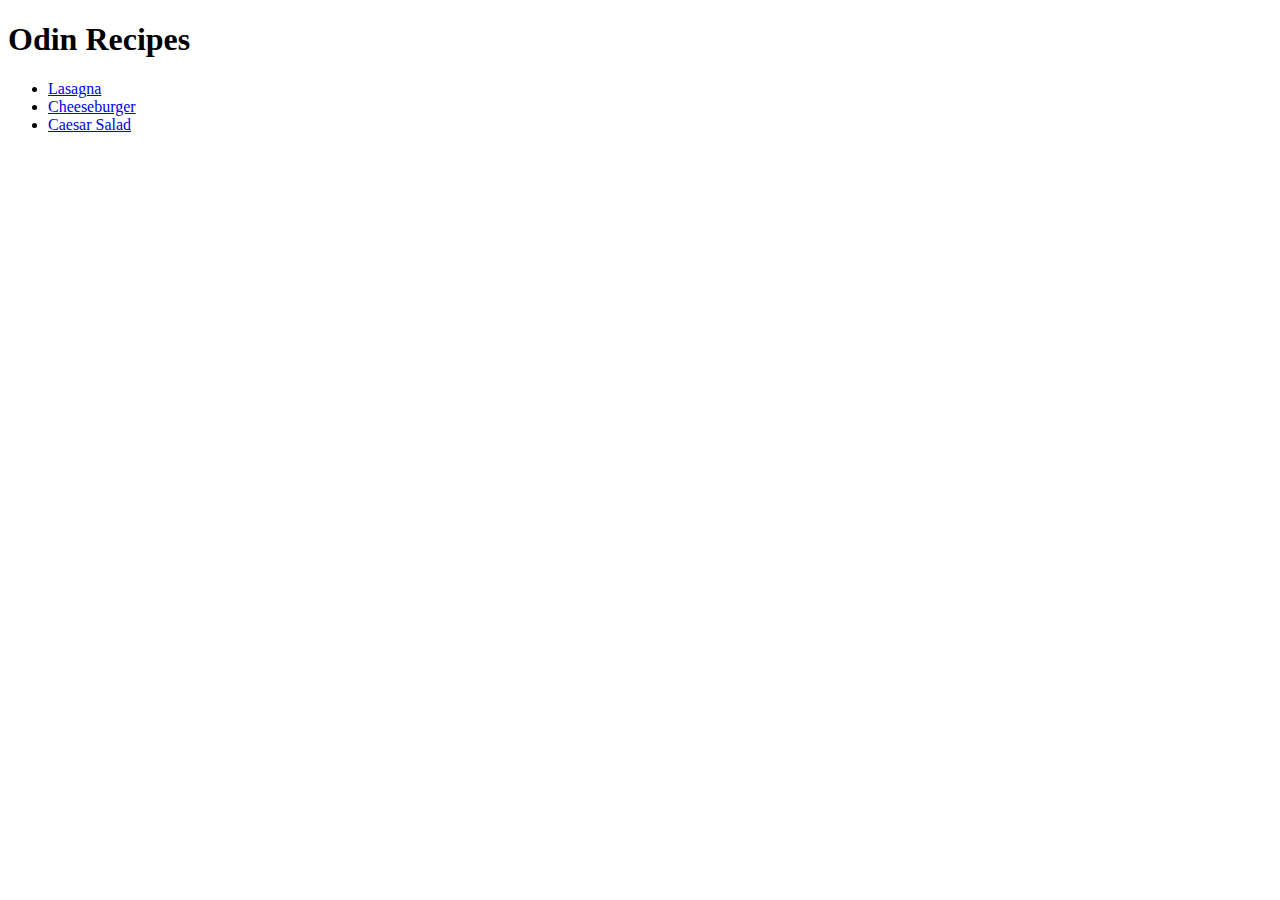
<file: index.html>
<!DOCTYPE html>
<html lang="en">
<head>
    <meta charset="UTF-8">
    <meta name="viewport" content="width=device-width, initial-scale=1.0">
    <title>Odin Recipes Project</title>
</head>
<body>
    <h1>Odin Recipes</h1>
    <ul>
        <li><a href="recipes/lasagna.html">Lasagna</a></li>
        <li><a href="recipes/cheeseburger.html">Cheeseburger</a></li>
        <li><a href="recipes/caesarsalad.html">Caesar Salad</a></li>
    </ul>
</body>
</html>
</file>
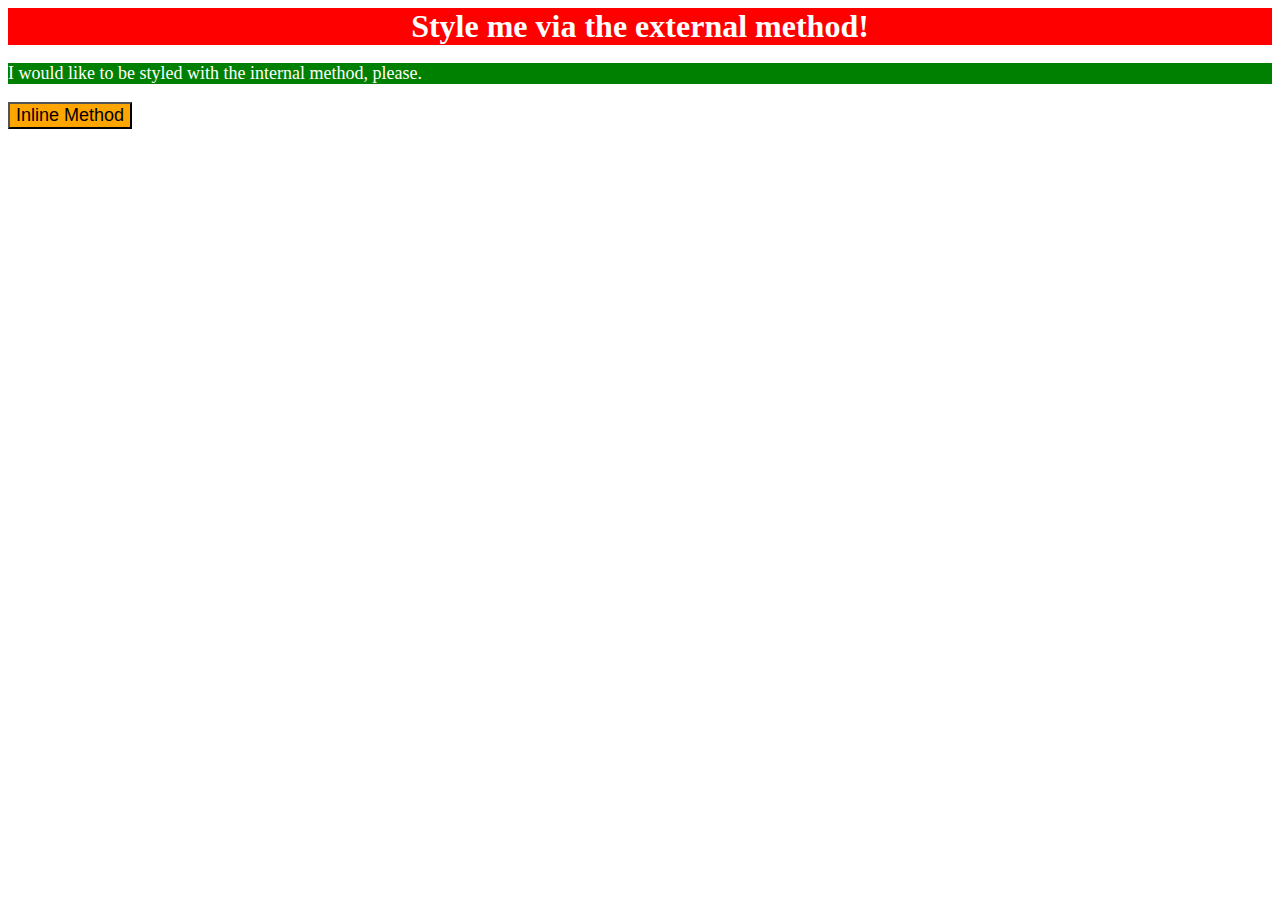
<file: CSS-Exercises/foundations/01-css-methods/index.html>
<!DOCTYPE html>
<html lang = "en">
<html>
	<head>
		<style>
			p {
				background-color: green;
				color:white;
				font-size:18px;
			}
		</style>
		<link rel="stylesheet" href="style.css" type="text/css">
		<title>01 CSS Methods</title>
	</head>
	
	<body>
		<div>Style me via the external method!</div>
		<p>
		I would like to be styled with the internal method, please.
		</p>
		<button style="background-color: orange; font-size: 18px">Inline Method</button>
	
	



	</body>
</html>
</file>
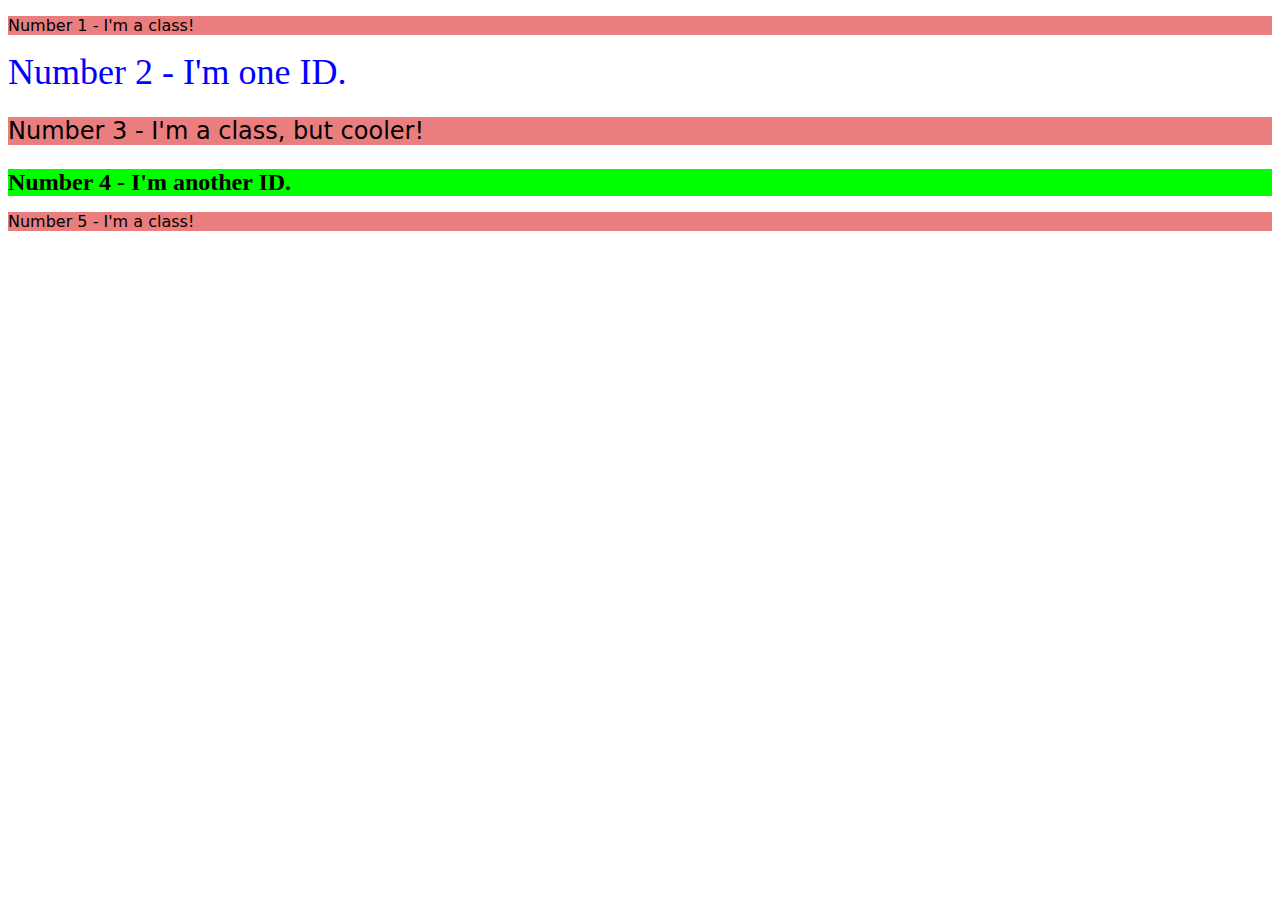
<file: CSS-Exercises/foundations/02-class-id-selectors/index.html>
<!DOCTYPE html>
<html lang="en">
  <head>
    <meta charset="UTF-8">
    <meta http-equiv="X-UA-Compatible" content="IE=edge">
    <meta name="viewport" content="width=device-width, initial-scale=1.0">
    <title>Class and ID Selectors</title>
    <link rel="stylesheet" href="style.css">
  </head>
  <body>
    <p class="odd">Number 1 - I'm a class!</p>
    <div id="second">Number 2 - I'm one ID.</div>
    <p class="odd three">Number 3 - I'm a class, but cooler!</p>
    <div id="fourth">Number 4 - I'm another ID.</div>
    <p class="odd">Number 5 - I'm a class!</p>
  </body>
</html>
</file>
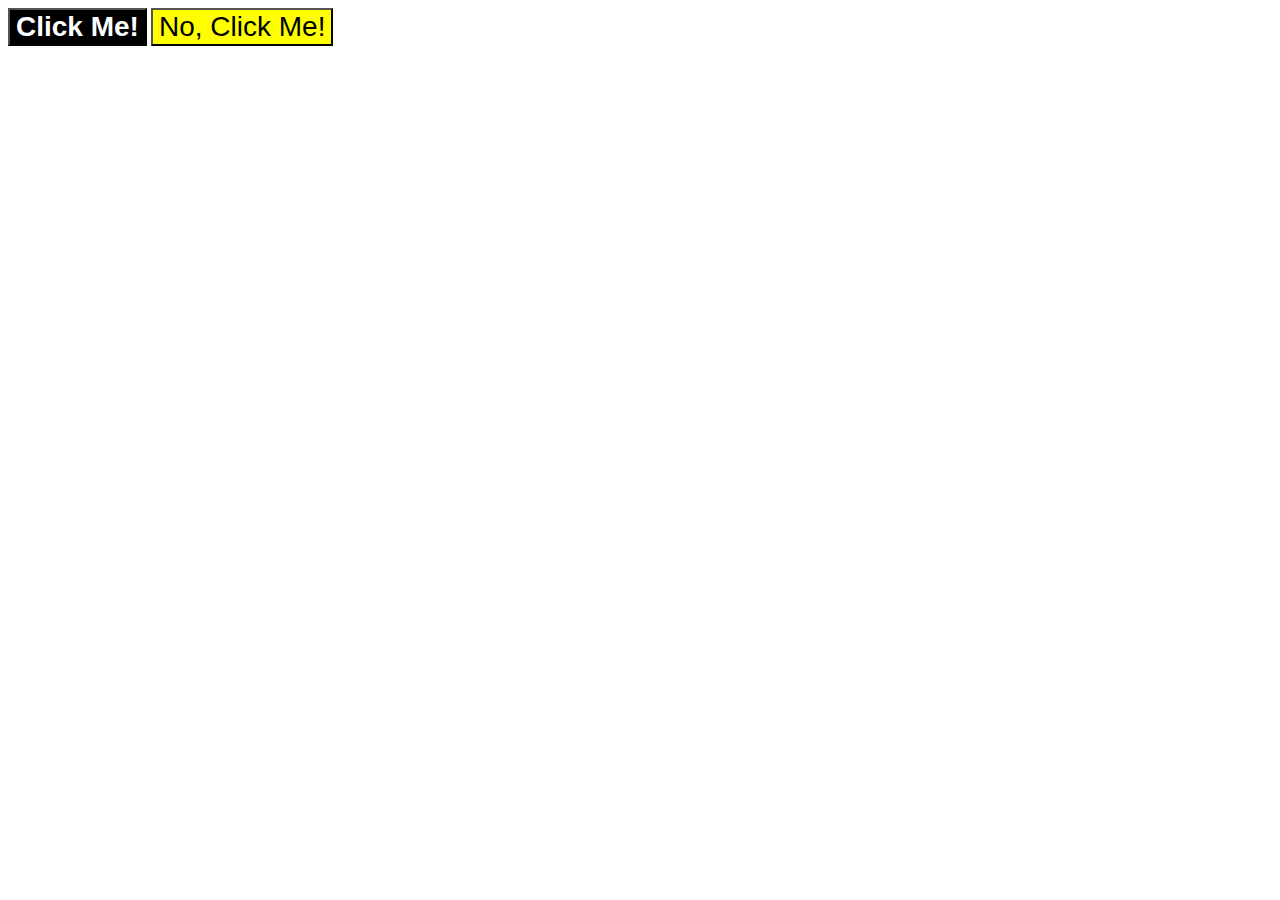
<file: CSS-Exercises/foundations/03-grouping-selectors/index.html>
<!DOCTYPE html>
<html lang="en">
  <head>
    <meta charset="UTF-8">
    <meta http-equiv="X-UA-Compatible" content="IE=edge">
    <meta name="viewport" content="width=device-width, initial-scale=1.0">
    <title>Grouping Selectors</title>
    <link rel="stylesheet" href="style.css">
  </head>
  <body>
    <button class="bb">Click Me!</button>
    <button class="yb">No, Click Me!</button>
  </body>
</html>
</file>
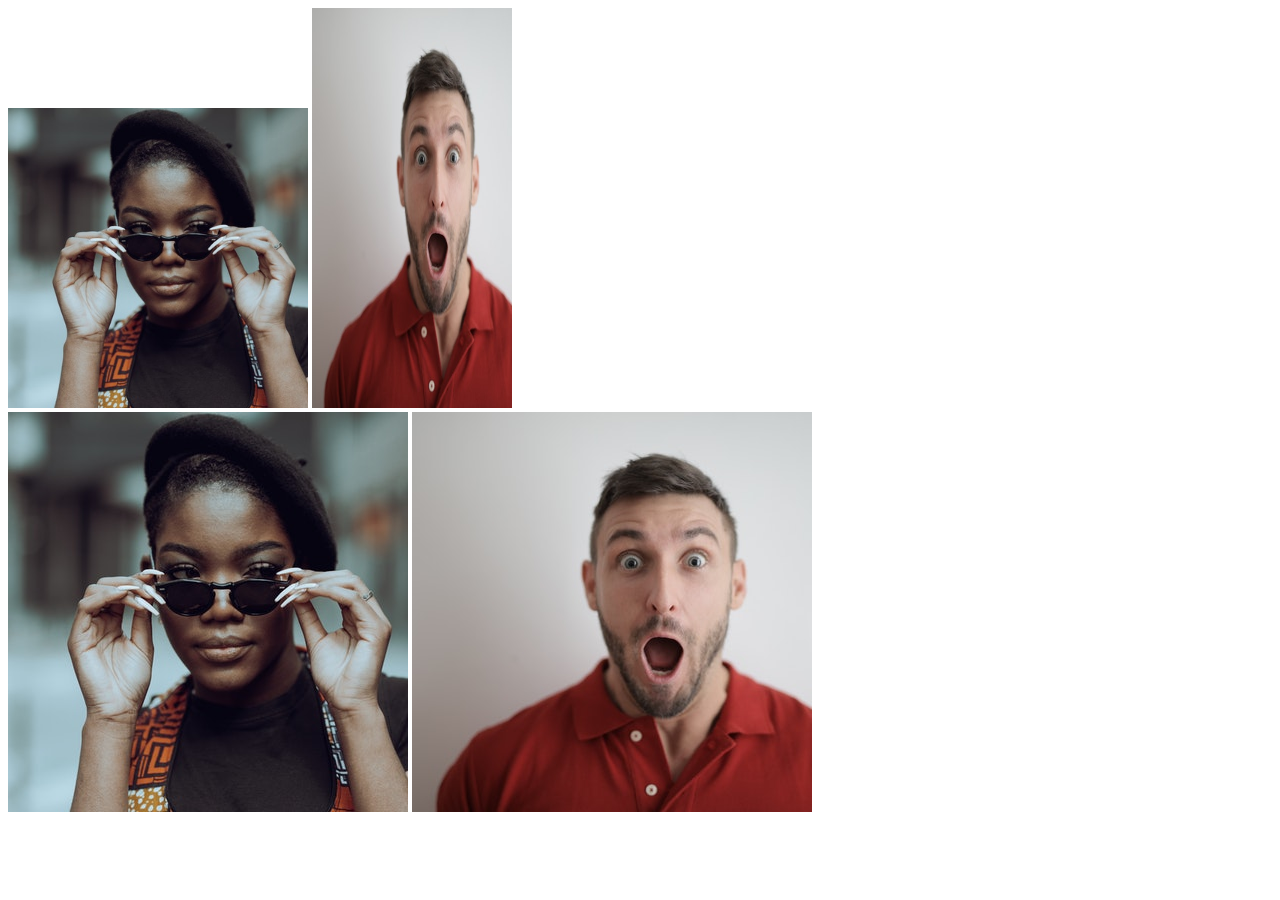
<file: CSS-Exercises/foundations/04-chaining-selectors/index.html>
<!DOCTYPE html>
<html lang="en">
  <head>
    <meta charset="UTF-8">
    <meta http-equiv="X-UA-Compatible" content="IE=edge">
    <meta name="viewport" content="width=device-width, initial-scale=1.0">
    <title>Chaining Selectors</title>
    <link rel="stylesheet" href="style.css">
  </head>
  <body>
    <!-- Check image source path. Review Foundations lesson - Links and Images -->
    <!-- Use the classes BELOW this line -->
    <div>
      <img class="avatar proportioned" src="images/pexels-katho-mutodo-8434791.jpg" alt="Woman with glasses">
      <img class="avatar distorted" src="images/pexels-andrea-piacquadio-3777931.jpg" alt="Man with surprised expression">
    </div>
    <!-- Use the classes ABOVE this line -->
    <div>
      <img class="original proportioned" src="images/pexels-katho-mutodo-8434791.jpg" alt="Woman with glasses">
      <img class="original distorted" src="images/pexels-andrea-piacquadio-3777931.jpg" alt="Man with surprised expression">
    </div>
  </body>
</html>
</file>
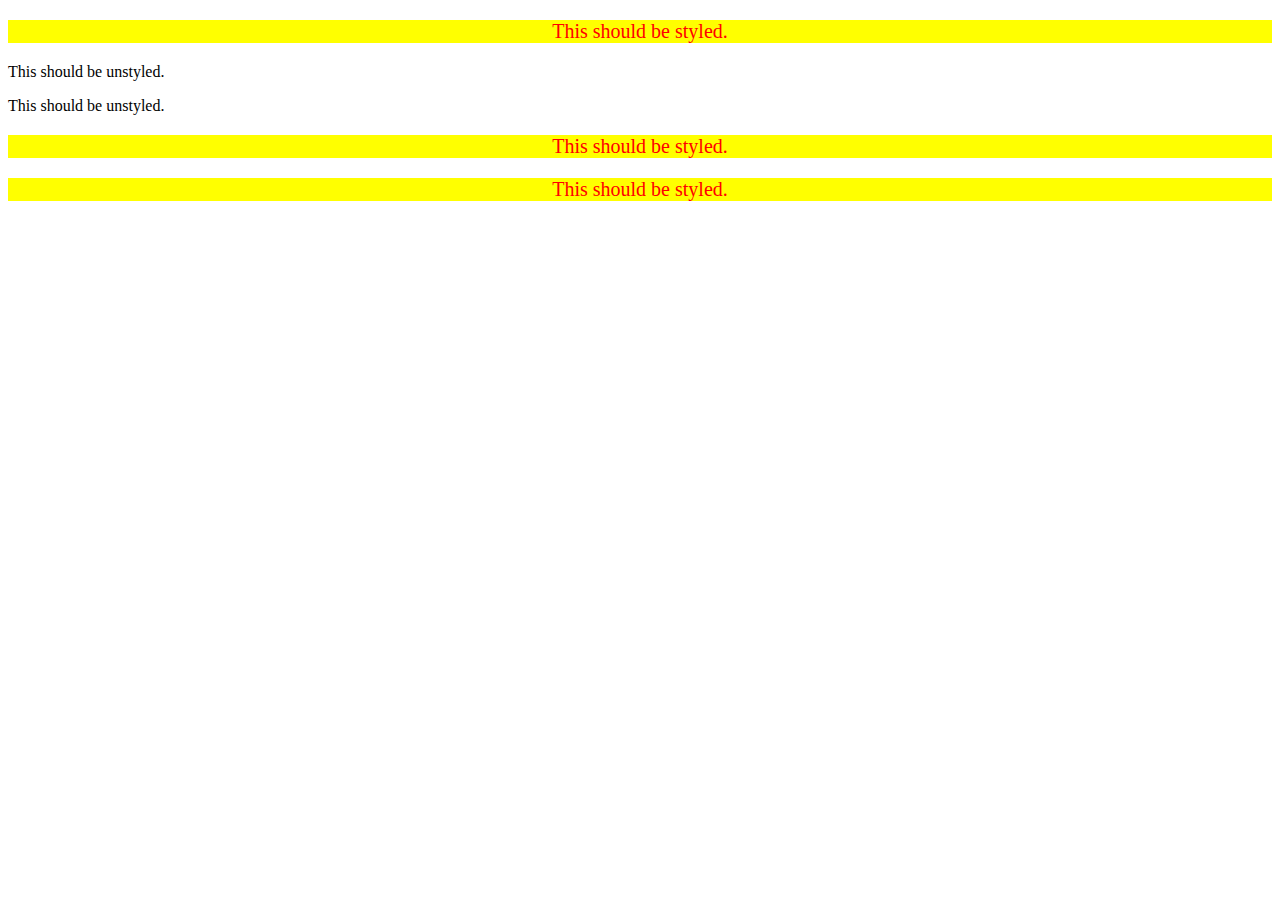
<file: CSS-Exercises/foundations/05-descendant-combinator/index.html>
<!DOCTYPE html>
<html lang="en">
  <head>
    <meta charset="UTF-8">
    <meta http-equiv="X-UA-Compatible" content="IE=edge">
    <meta name="viewport" content="width=device-width, initial-scale=1.0">
    <title>Descendant Combinator</title>
    <link rel="stylesheet" href="style.css">
  </head>
  <body>
    <div class="container">
      <p class="text">This should be styled.</p>
    </div>
    <p class="text">This should be unstyled.</p>
    <p class="text">This should be unstyled.</p>
    <div class="container">
      <p class="text">This should be styled.</p>
      <p class="text">This should be styled.</p>
    </div>
  </body>
</html>
</file>
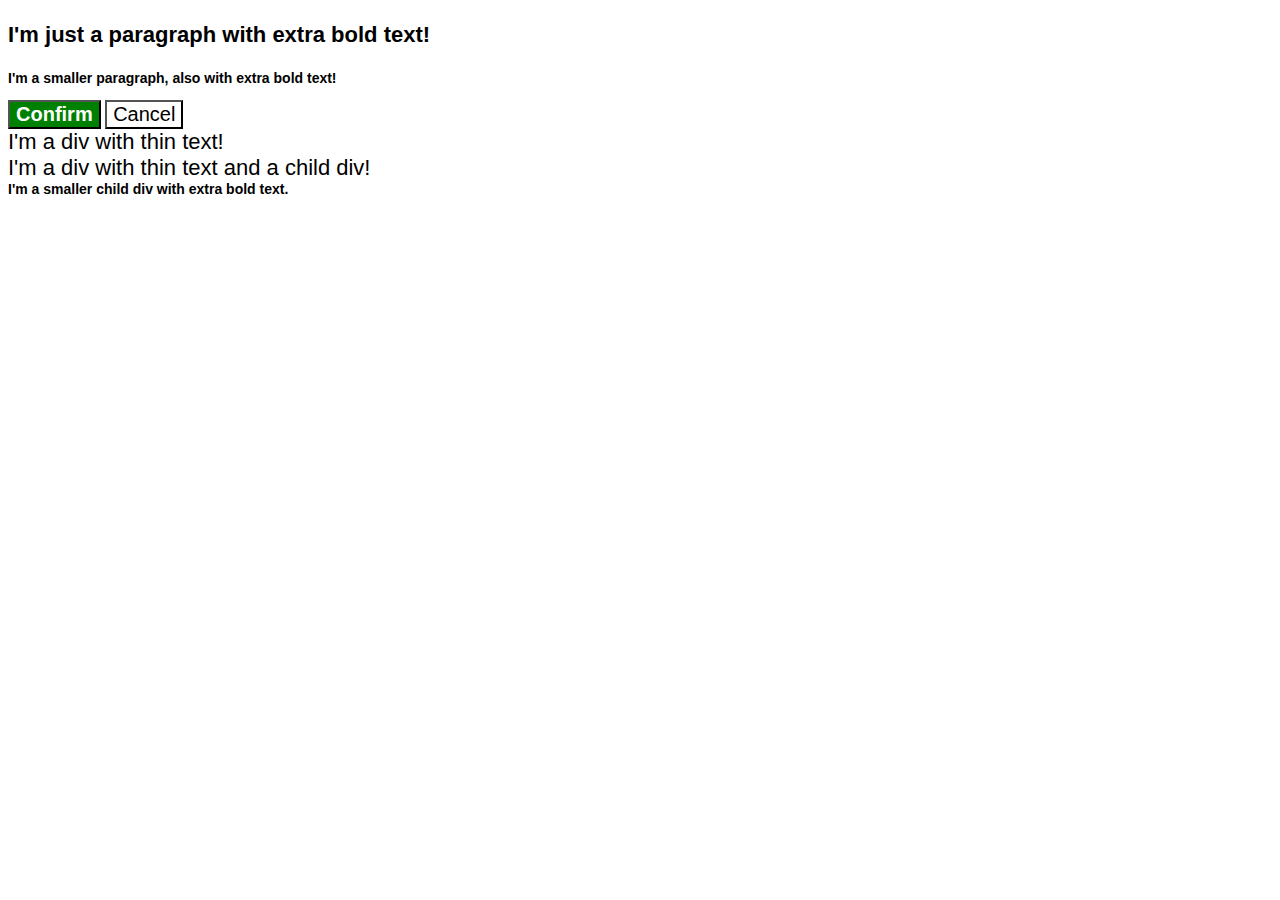
<file: CSS-Exercises/foundations/06-cascade-fix/index.html>
<!DOCTYPE html>
<html lang="en">
  <head>
    <meta charset="UTF-8">
    <meta http-equiv="X-UA-Compatible" content="IE=edge">
    <meta name="viewport" content="width=device-width, initial-scale=1.0">
    <title>Fix the Cascade</title>
    <link rel="stylesheet" href="style.css">
  </head>
  <body>
    <p class="para">I'm just a paragraph with extra bold text!</p>
    <p class="para small-para">I'm a smaller paragraph, also with extra bold text!</p>

    <button id="confirm-button" class="button confirm">Confirm</button>
    <button id="cancel-button" class="button cancel">Cancel</button>

    <div class="text">I'm a div with thin text!</div>
    <div class="text">I'm a div with thin text and a child div!
      <div class="text child">I'm a smaller child div with extra bold text.</div>
    </div>
  </body>
</html>
</file>
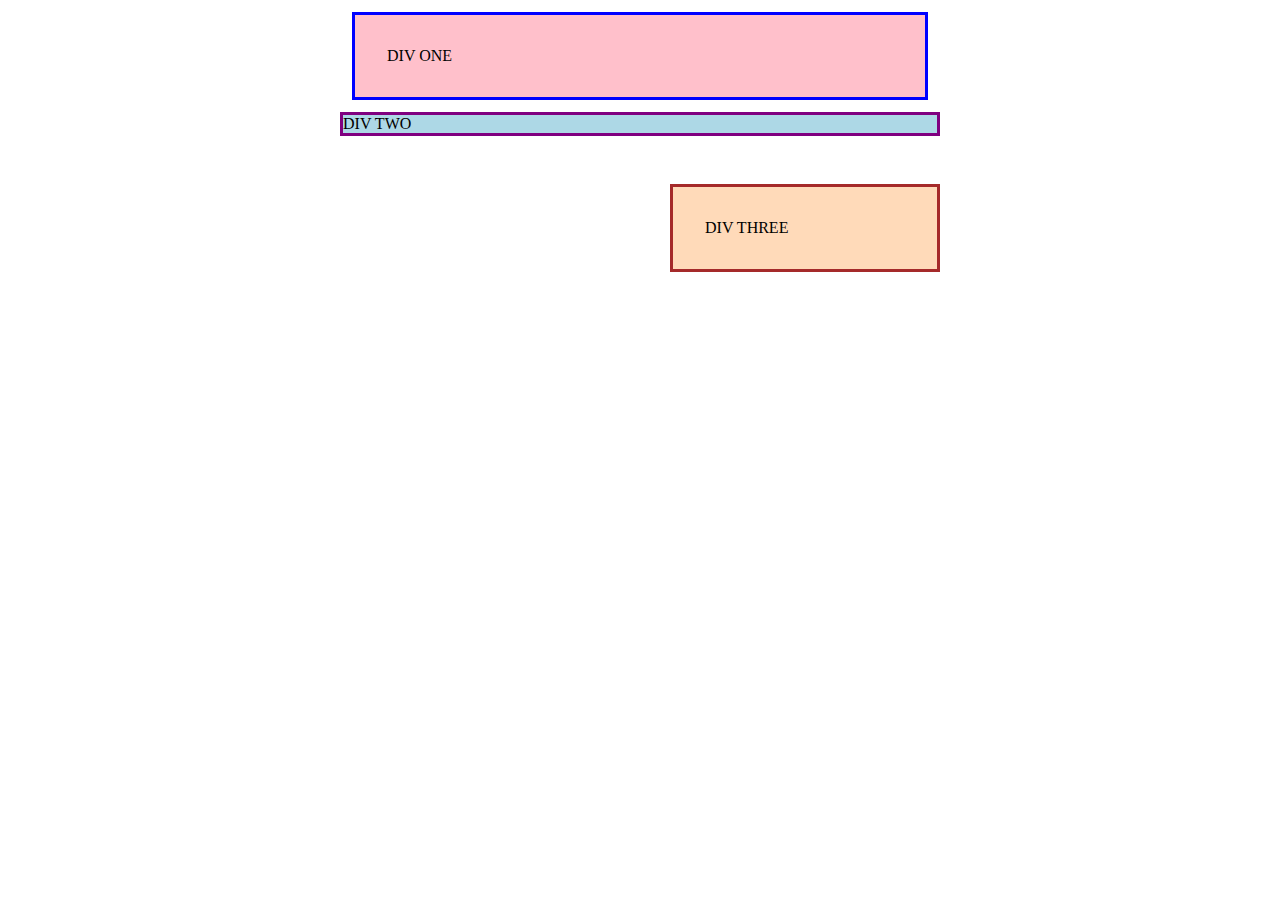
<file: CSS-Exercises/margin-and-padding/01-margin-and-padding-1/index.html>
<!DOCTYPE html>
<html lang="en">
  <head>
    <meta charset="UTF-8">
    <meta http-equiv="X-UA-Compatible" content="IE=edge">
    <meta name="viewport" content="width=device-width, initial-scale=1.0">
    <title>Margin and Padding exercise</title>
    <link rel="stylesheet" href="style.css">
  </head>
  <body>
    <div class="one">
      DIV ONE
    </div>
    <div class="two">
      DIV TWO
    </div>
    <div class="three">
      DIV THREE
    </div>
  </body>
</html>
</file>
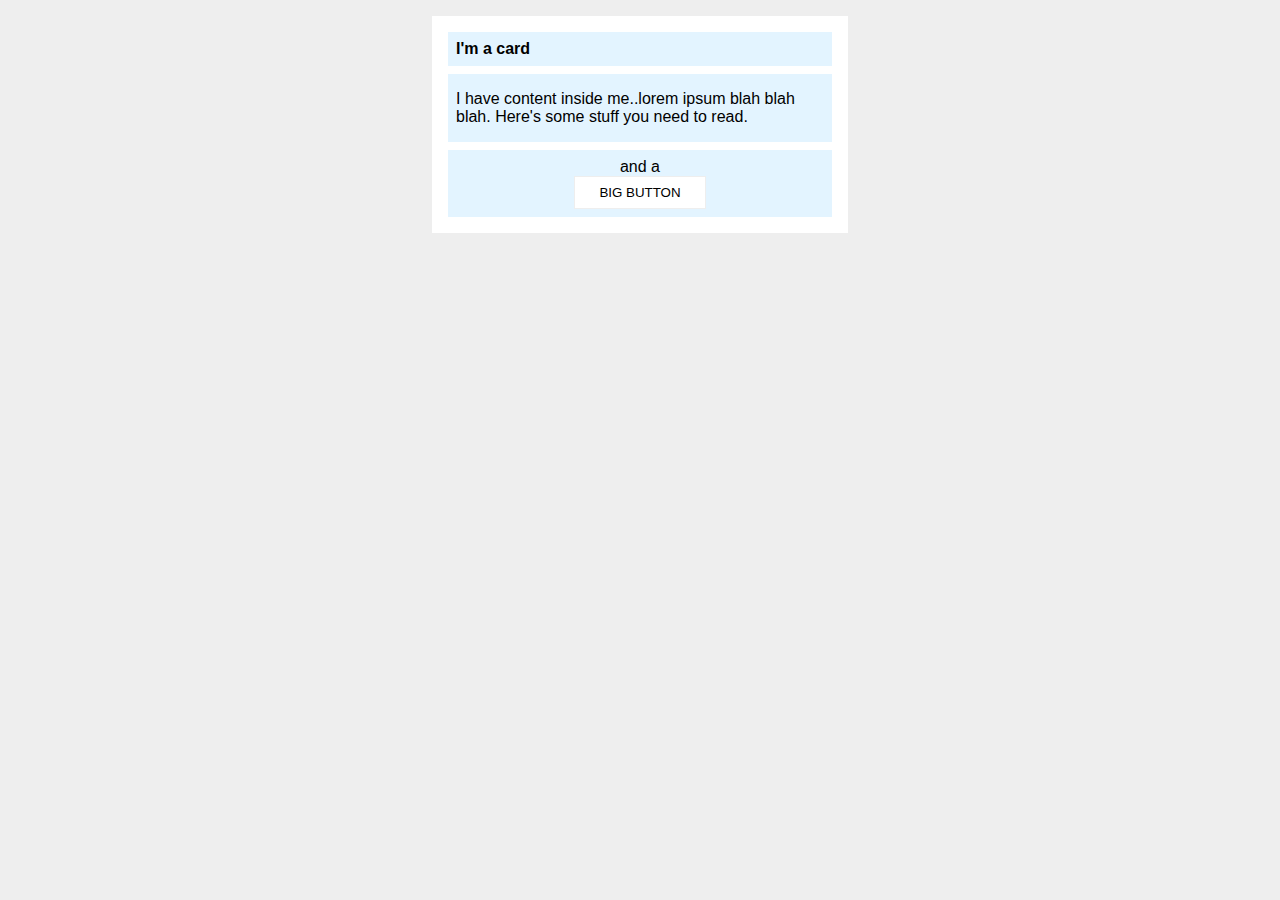
<file: CSS-Exercises/margin-and-padding/02-margin-and-padding-2/index.html>
<!DOCTYPE html>
<html lang="en">
  <head>
    <meta charset="UTF-8">
    <meta http-equiv="X-UA-Compatible" content="IE=edge">
    <meta name="viewport" content="width=device-width, initial-scale=1.0">
    <title>Margin and Padding exercise 2</title>
    <link rel="stylesheet" href="style.css">
  </head>
  <body>
    <div class="card">
      <h1 class="title">I'm a card</h1>
      <div class="content">I have content inside me..lorem ipsum blah blah blah. Here's some stuff you need to read.</div>
      <div class="button-container">and a <button>BIG BUTTON</button></div>
    </div>
  </body>
</html>
</file>
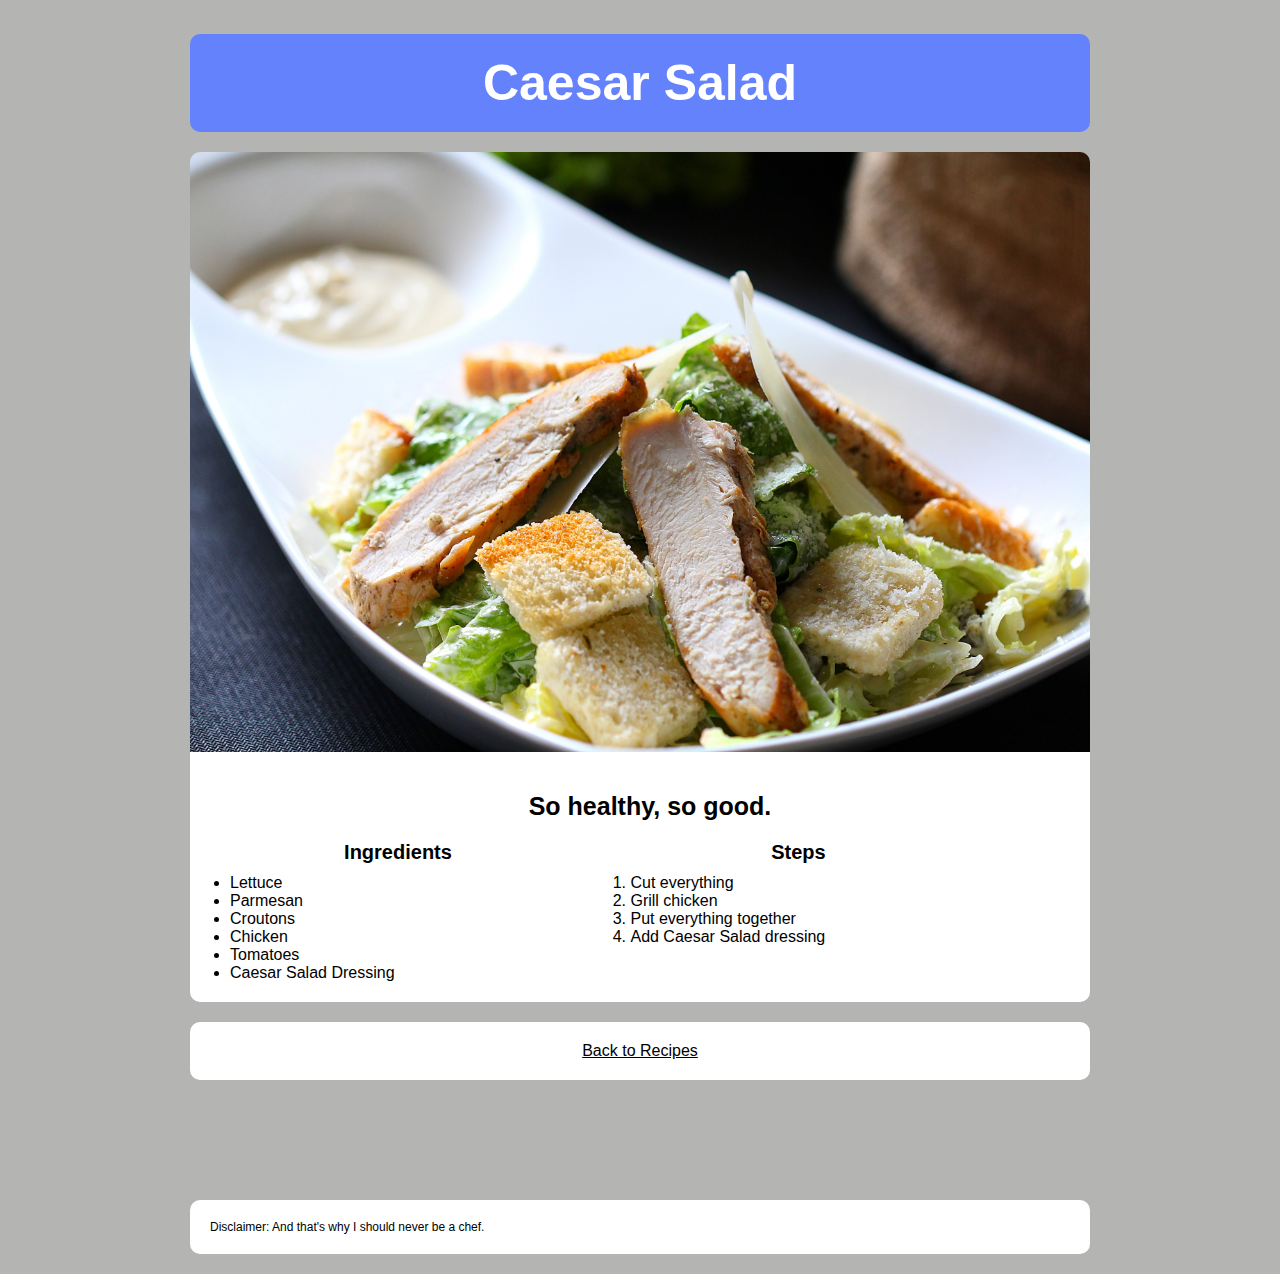
<file: HTML Exercise/recipes/caesarsalad.html>
<!DOCTYPE html>
<html lang="en">
<head>
    <meta charset="UTF-8">
    <link rel ="stylesheet" href="style.css">
    <meta name="viewport" content="width=device-width, initial-scale=1.0">
    <title>Caesar Salad</title>
</head>
<body>
    <div>
        <h1>Caesar Salad</h1>
        <img src="img/pexels-shameel-mukkath-5639360.jpg" alt="Yummy Lasagna, photo by Shameel Mukkath on Pexels.com">
        <div class="card">
            <div class="description">So healthy, so good.</div>
            
            <div class="ingredients">
                <h2>Ingredients</h2>
                <ul>
                    <li>Lettuce</li>
                    <li>Parmesan</li>
                    <li>Croutons</li>
                    <li>Chicken</li>
                    <li>Tomatoes</li>
                    <li>Caesar Salad Dressing</li>
                </ul>
            </div>
            <div class="steps">
                <h2>Steps</h2>
                <ol>
                    <li>Cut everything</li>
                    <li>Grill chicken</li>
                    <li>Put everything together</li>
                    <li>Add Caesar Salad dressing</li>
                </ol>
            </div>
        </div>
    </div>
    <div class="footer">
        <a href="../index.html">Back to Recipes</a>
    </div>
    <div class="disclaimer">
        Disclaimer: And that's why I should never be a chef.
    </div>
</body>
</html>
</file>
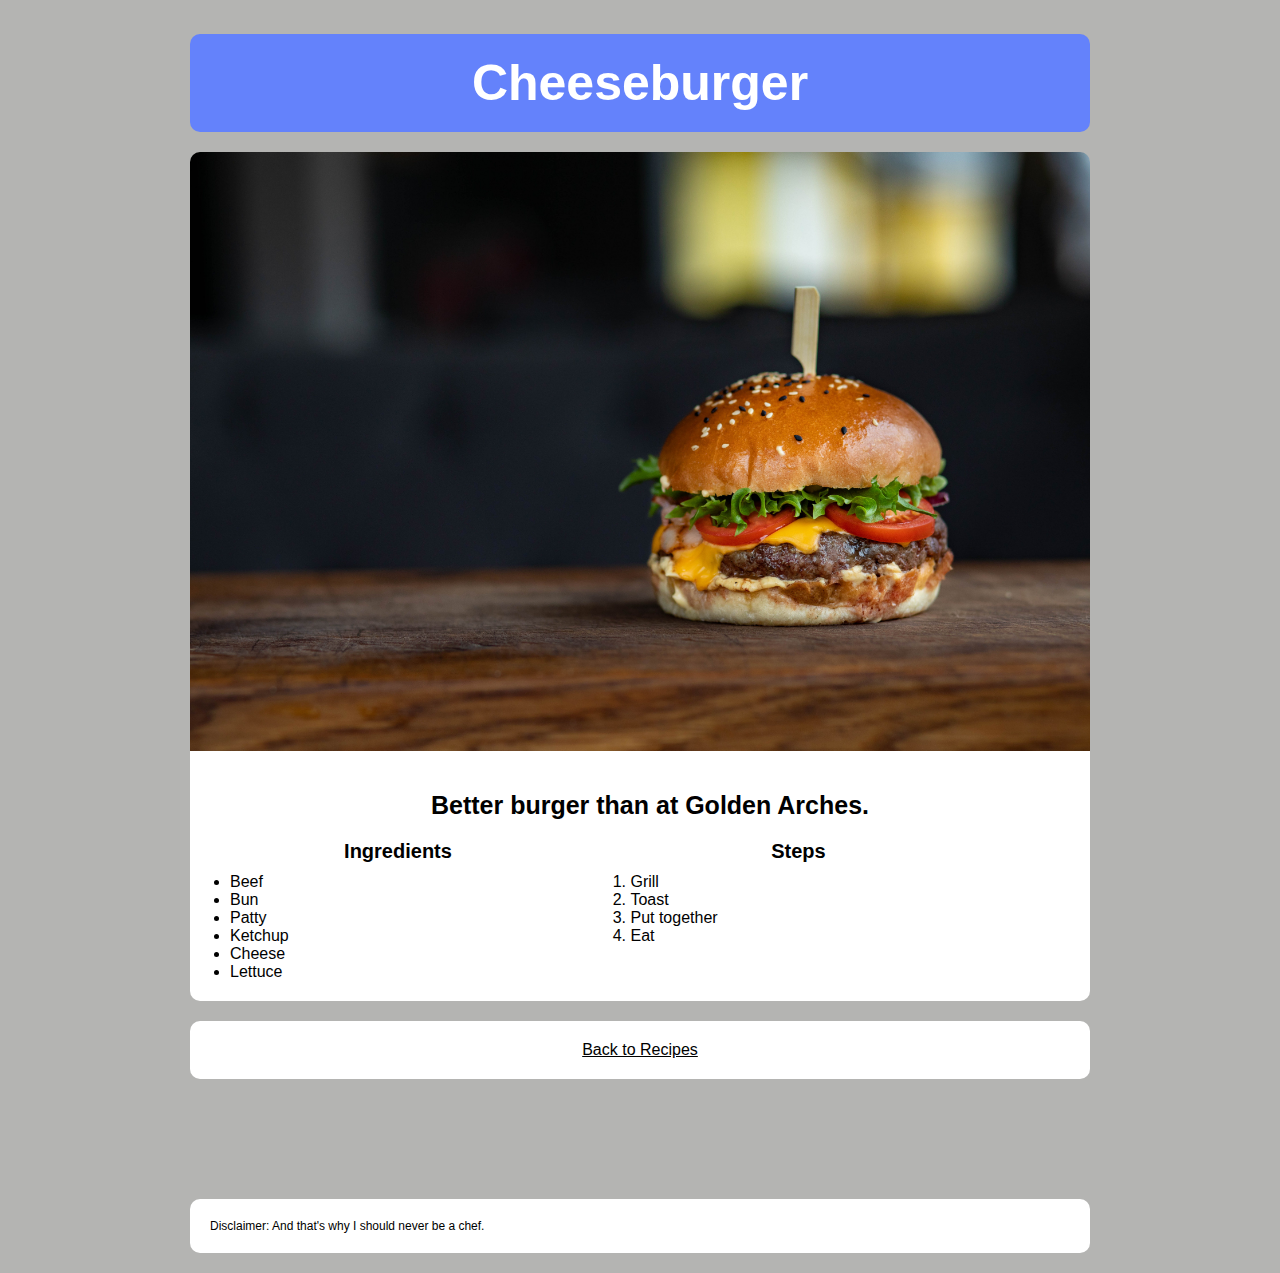
<file: HTML Exercise/recipes/cheeseburger.html>
<!DOCTYPE html>
<html lang="en">
<head>
    <meta charset="UTF-8">
    <link rel ="stylesheet" href="style.css">
    <meta name="viewport" content="width=device-width, initial-scale=1.0">
    <title>Cheeseburger</title>
</head>
<body>
    <div>
        <h1>Cheeseburger</h1>
        <img src="img/pexels-photo-1639562.jpeg" alt="Cheesburger, photo by Valeria Boltneva on Pexels.com">
        <div class="card">
            <div class="description">Better burger than at Golden Arches.</div>

            <div class="ingredients">
                <h2>Ingredients</h2>
                <ul>
                    <li>Beef</li>
                    <li>Bun</li>
                    <li>Patty</li>
                    <li>Ketchup</li>
                    <li>Cheese</li>
                    <li>Lettuce</li>
                </ul>
            </div>
            <div class="steps">
                <h2>Steps</h2>
                <ol>
                    <li>Grill</li>
                    <li>Toast</li>
                    <li>Put together</li>
                    <li>Eat</li>
                </ol>
            </div>
        </div>
    </div>
    <div class="footer">
        <a href="../index.html">Back to Recipes</a>
    </div>
    <div class="disclaimer">
        Disclaimer: And that's why I should never be a chef.
    </div>

</body>
</html>
</file>
<file: CSS-Exercises/foundations/01-css-methods/style.css>
div {
	background-color: red;
	color: white;
	font-size: 32px;
	font-weight: bold;
	text-align: center;
}
</file>
<file: CSS-Exercises/foundations/02-class-id-selectors/style.css>
.odd {
	background-color: rgb(234, 126, 126);
	font-family: "Verdana", "DejaVu Sans", sans-serif;
}

#second{
	color: rgb(0, 0, 255);
	font-size: 36px;
}

.three {
	font-size: 24px;
}

#fourth {
	background-color: rgb(0, 255, 0);
	font-size: 24px;
	font-weight: bold;
}
</file>
<file: CSS-Exercises/foundations/03-grouping-selectors/style.css>
.bb, .yb {
    font-size: 28px;
    font-family: Helvetica, "Times New Roman", sans-serif;
    border-color: black;
}

.bb {
    color: white;
    background-color: black;
    font-weight: bold;
}

.yb{
    background-color: yellow;
}
</file>
<file: CSS-Exercises/foundations/04-chaining-selectors/style.css>
.avatar.proportioned {
    width: 300px;
    height: auto;
}

.avatar.distorted {
    width: 200px;
    height: 400px;
}
</file>
<file: CSS-Exercises/foundations/05-descendant-combinator/style.css>
.container .text {
    background-color: yellow;
    color: red;
    font-size: 20px;
    text-align: center;
}

/* or div p */
</file>
<file: CSS-Exercises/foundations/06-cascade-fix/style.css>
body {
    font-family: Arial, Helvetica, sans-serif;
  }
  
  .para,
  .small-para {
    color: hsl(0, 0%, 0%);
    font-weight: 800;
  }
/* Moved up .para to avoid overwriting of .small-para */
  .para {
    font-size: 22px;
  }
  
  .small-para {
    font-size: 14px;
    font-weight: 800;
  }
  
  /* Moved up .button to avoid overwriting of .confirm */
  .button {
    background-color: rgb(255, 255, 255);
    color: rgb(0, 0, 0);
    font-size: 20px;
  }
  
  .confirm {
    background: green;
    color: white;
    font-weight: bold;
  } 
  

  /* added .text to add inheritance to child */
  .text .child {
    color: rgb(0, 0, 0);
    font-weight: 800;
    font-size: 14px;
  }
  
  div.text {
    color: rgb(0, 0, 0);
    font-size: 22px;
    font-weight: 100;
  }
</file>
<file: CSS-Exercises/margin-and-padding/01-margin-and-padding-1/style.css>
body {
    max-width: 600px;
    margin: 0 auto;
  }
  
  .one {
    background: pink;
    border: 3px solid blue;
    /* CHANGE ME */
    padding: 32px;
    margin: 12px;
  }
  
  .two {
    background: lightblue;
    border: 3px solid purple;
    /* CHANGE ME */
    margin-bottom: 48px;
  }
  
  .three {
    background: peachpuff;
    border: 3px solid brown;
    width: 200px;
    /* CHANGE ME */
    padding: 32px;
    margin-left: auto;
  }
</file>
<file: CSS-Exercises/margin-and-padding/02-margin-and-padding-2/style.css>
body {
    background: #eee;
    font-family: sans-serif;
  }
  
  .card {
    width: 400px;
    background: #fff;
    margin: 16px auto;

    /*There is 8px between the edge of the card and its content (the blue sections).*/
    padding: 8px;
  }
  
  .title {
    background: #e3f4ff;

    /*There is an 8px gap between each of the blue sections inside the card.*/
    margin: 8px;
    /*The title of the card uses a 16px font.*/
    font-size: 16px;
    /*There are 8px between the title text and the edge of the title section.*/
    padding: 8px;
  }
  
  .content {
    background: #e3f4ff;

    /*There is an 8px gap between each of the blue sections inside the card.*/
    margin: 8px;
    /*The content section has 16px space on the top and bottom, and 8px on either side.*/
    padding: 16px 8px;
  }
  
  .button-container {
    background: #e3f4ff;

    /*There is an 8px gap between each of the blue sections inside the card.*/
    margin: 8px;
    /*Everything inside the .button-container section is centered, and there is 8px padding.*/
    text-align: center;
    padding: 8px;
  }
  
  button {
    background: white;
    border: 1px solid #eee;
    /*The Big Button is centered on its own line.*/
    display: block;
    margin: 0 auto;
    /*The Big Button has 24px space on the sides, and 8px on top and bottom.*/
    padding: 8px 24px;
  }
</file>
<file: HTML Exercise/recipes/style.css>
* {
    font-family: Georgia, sans-serif;
    color: rgb(0, 0, 0);
    box-sizing: border-box;
}

body {
    background-color: rgb(180, 180, 178);
}

div {
    width: 900px;
    margin: 0px auto;
}


h1 {
    color: rgb(255, 255, 255);
    font-size: 50px;
    font-weight: bold;
    text-align: center;
    background-color: rgb(100, 130, 251);
    border-radius: 10px;

    padding: 20px;
    margin-bottom: 20px;
}


img {
    border-top-left-radius: 10px;
    border-top-right-radius: 10px;
    display: block;
    margin: 0 auto;
    margin-top: 20px;
    width: 100%;
    height: auto;
}

.card {
    align-items: center;
    padding: 10px;
    padding-top: 20px;
    background-color: rgb(255, 255, 255);

    font-size: 16px;

    border-bottom-left-radius: 10px;
    border-bottom-right-radius: 10px;

}

.description{
    font-weight: bold;
    font-size: 25px;
    text-align: center;
    padding: 20px;
}

.card h2{
    font-size: 20px;
    text-align: center;
    margin: 0px;
}

.ingredients,
.steps{
    padding: 0px;
    display: inline-block;
    width: 45%;
    vertical-align: top;
    
}

ul,
ol {
    padding: 10px;
    padding-left: 30px;
    margin: 0px;
}

.footer{
    text-align: center;
    border-radius: 10px;
    background-color: rgb(255, 255, 255);
    font-size: 16px;
    margin-top: 20px;
    margin-bottom: 20px;
    padding: 20px;
}

.disclaimer{
    border-radius: 10px;
    background-color: rgb(255, 255, 255);
    font-size: 12px;
    margin-top: 120px;
    margin-bottom: 20px;
    padding: 20px;
}
</file>
